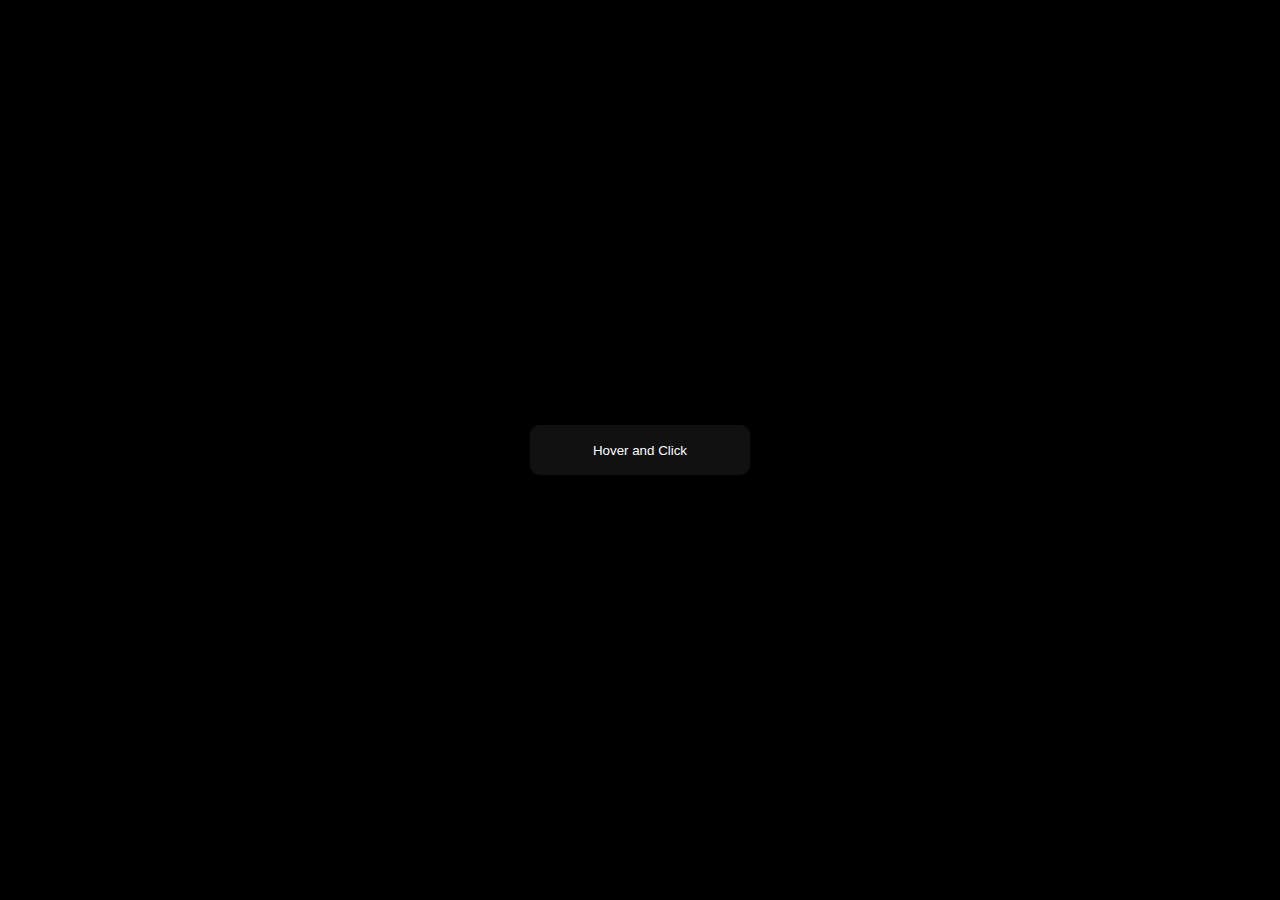
<file: Animations/CSS Colored Hover animation/index.html>
<!DOCTYPE html>
<html lang="en">
<head>
    <link rel="stylesheet" href="style.css">
    <meta charset="UTF-8">
    <meta name="viewport" content="width=device-width, initial-scale=1.0">
    <title>Document</title>
</head>
<body>
    <button class="btn-color" type="button">Hover and Click</button>
</body>
</html>
</file>
<file: Animations/CSS Colored Hover animation/style.css>
html,
body {
    margin: 0;
    padding: 0;
    width: 100%;
    height: 100vh;
    display: flex;
    flex-direction: row;
    justify-content: center;
    align-items: center;
    background: #000;
}

.btn-color {
    width: 220px;
    height: 50px;
    border: none;
    outline: none;
    color: #fff;
    background: #111;
    cursor: pointer;
    position: relative;
    z-index: 0;
    border-radius: 10px;
}

.btn-color:before {
    content: '';
    background: linear-gradient(45deg, #ff0000, #ff7300, #fffb00, #48ff00, #00ffd5, #002bff, #7a00ff, #ff00c8, #ff0000);
    position: absolute;
    top: -2px;
    left:-2px;
    background-size: 400%;
    z-index: -1;
    filter: blur(5px);
    width: calc(100% + 4px);
    height: calc(100% + 4px);
    animation: glowing 20s linear infinite;
    opacity: 0;
    transition: opacity .3s ease-in-out;
    border-radius: 10px;
}

.btn-color:active {
    color: #000
}

.btn-color:active:after {
    background: transparent;
}

.btn-color:hover:before {
    opacity: 1;
}

.btn-color:after {
    z-index: -1;
    content: '';
    position: absolute;
    width: 100%;
    height: 100%;
    background: #111;
    left: 0;
    top: 0;
    border-radius: 10px;
}

@keyframes glowing {
    0% { background-position: 0 0; }
    50% { background-position: 400% 0; }
    100% { background-position: 0 0; }
}
</file>
